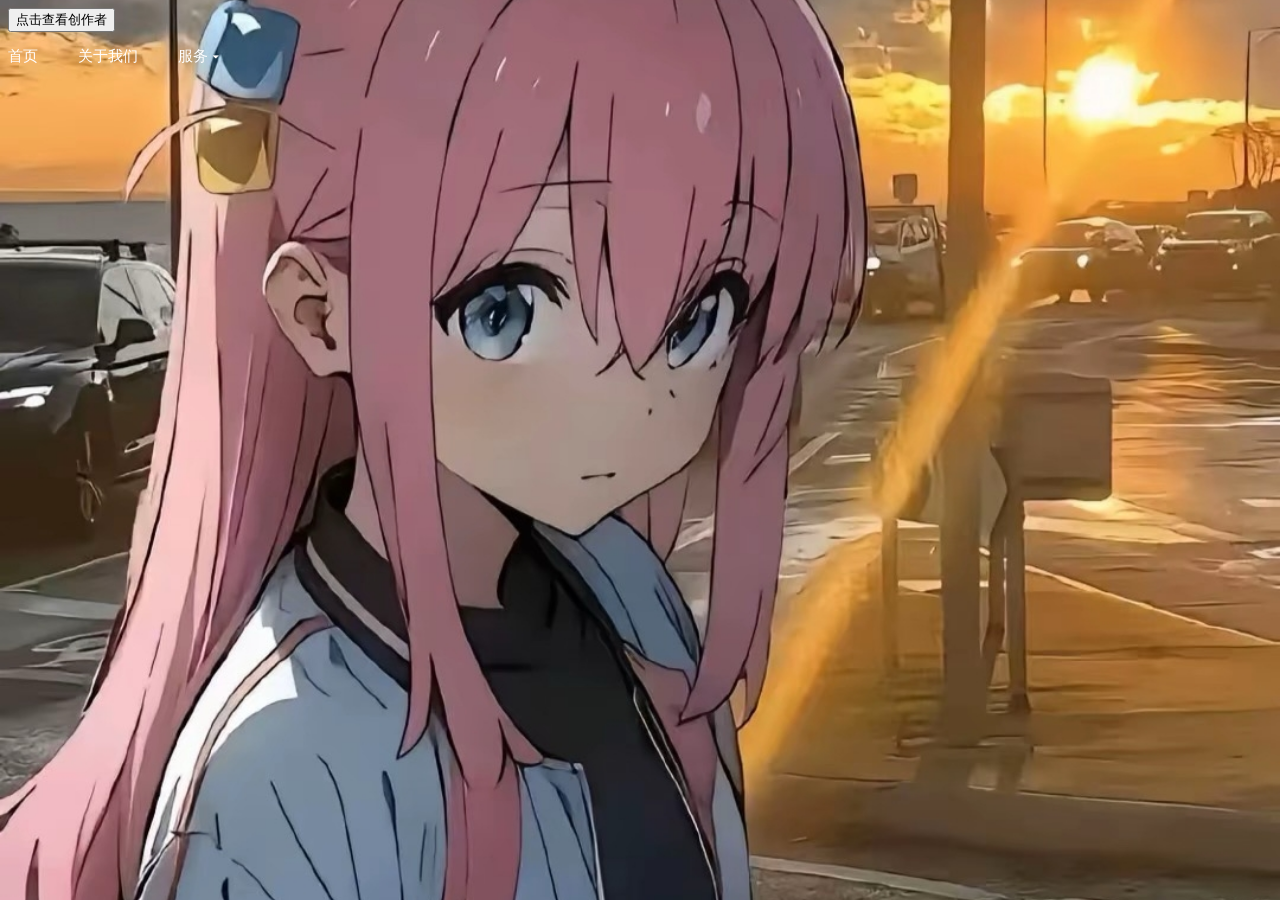
<file: index.html>
<html lang="zh-CN">
    <head>
        <link rel="stylesheet" href="css/index.css">
    </head>
    <body class="style-default">
        <p id="develop">
        <button type="button" onclick="ShowDeveloper()">点击查看创作者</button>
        </p>
        <nav>
            <ul>
                <li><a href="index.html">首页</a></li>
                <li><a href="about.html">关于我们</a></li>
                <li class="dropdown">
                    <a href="service.html">服务 ▾</a>
                    <ul class="dropdown-content">
                        <li><a href="AdressNavigation.html">网页导航</a></li>
                        <li><p>TempFunction1</p></li>
                        <li><p>TempFunction2</p></li>
                    </ul>
                </li>
            </ul>
        </nav>
        <script src="js/index.js"></script>
    </body>
</html>
</file>
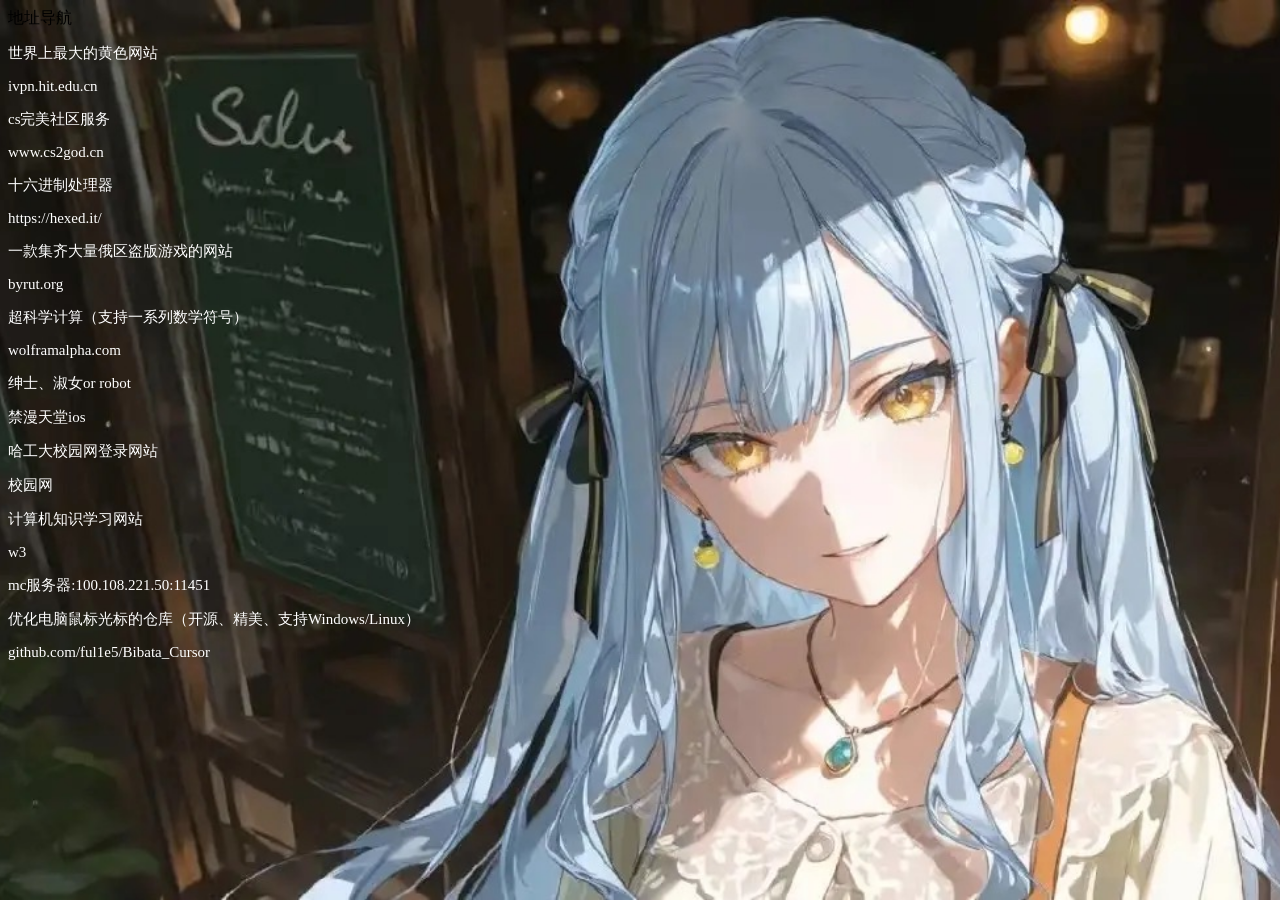
<file: AdressNavigation.html>
<html lang="zh-CN">
    <head>
        <link rel="stylesheet" href="css/index.css">
        地址导航
    </head>
    <body class="style-alternative">
        <p>
            世界上最大的黄色网站
        </p>
        <a href="https://www.pornhub.com/" onclick="OnClick()">ivpn.hit.edu.cn
        </a>
        <p>
            cs完美社区服务
        </p>
        <a href="https://cs2god.cn/#/">www.cs2god.cn</a>
        <p>
            十六进制处理器
        </p>
        <a href="https://hexed.it/">https://hexed.it/</a>
        <p>
            一款集齐大量俄区盗版游戏的网站
        </p>
        <a href="https://byrut.org">byrut.org</a>
        <p>
            超科学计算（支持一系列数学符号）
        </p>
        <a href="https://wolframalpha.com">wolframalpha.com</a>
        <p>
            绅士、淑女or robot
        </p>
        <a href="https://jm18c-tyu.net/ios_app/index.php">禁漫天堂ios</a>
        <p>
            哈工大校园网登录网站
        </p>
        <a href="https://webportal.hit.edu.cn">校园网</a>
        <p>
            计算机知识学习网站
        </p>
        <a href="https://www.w3school.com.cn">w3</a>
        <p>mc服务器:100.108.221.50:11451</p>
        <p>
            优化电脑鼠标光标的仓库（开源、精美、支持Windows/Linux）
        </p>
        <a href="https://github.com/ful1e5/Bibata_Cursor">github.com/ful1e5/Bibata_Cursor</a>
        <script src="css/index.css"></script>
    </body>
</html>
</file>
<file: css/index.css>
p,a{
    font-size: 15px;
    color:rgb(255, 255, 255);
    font-weight:500px;
    height: auto;
    text-decoration: none;
}
ul{
    list-style-type: none;
    display:flex;
    padding:0;
    margin:0;
}
ul li{
    margin-right: 40px;
}
body.style-default {
    background-image: url('../image/pink.jpg');
    background-size: cover; 
    background-position: center; 
    background-repeat: no-repeat; 
    background-attachment: fixed; 
}
body.style-alternative {
    background-image: url('../image/saki.jpg');
    background-size: cover; 
    background-position: center; 
    background-repeat: no-repeat; 
    background-attachment: fixed; 
}
.dropdown-content{
    display:none;
    position:absolute;
    background-color: #080808;
    min-width: 160px;
    box-shadow: 0px 8px 16px rgba(0,0,0,0,2);
    z-index:1;
}
.dropdown:hover .dropdown-content{
    display:block;
}
</file>
